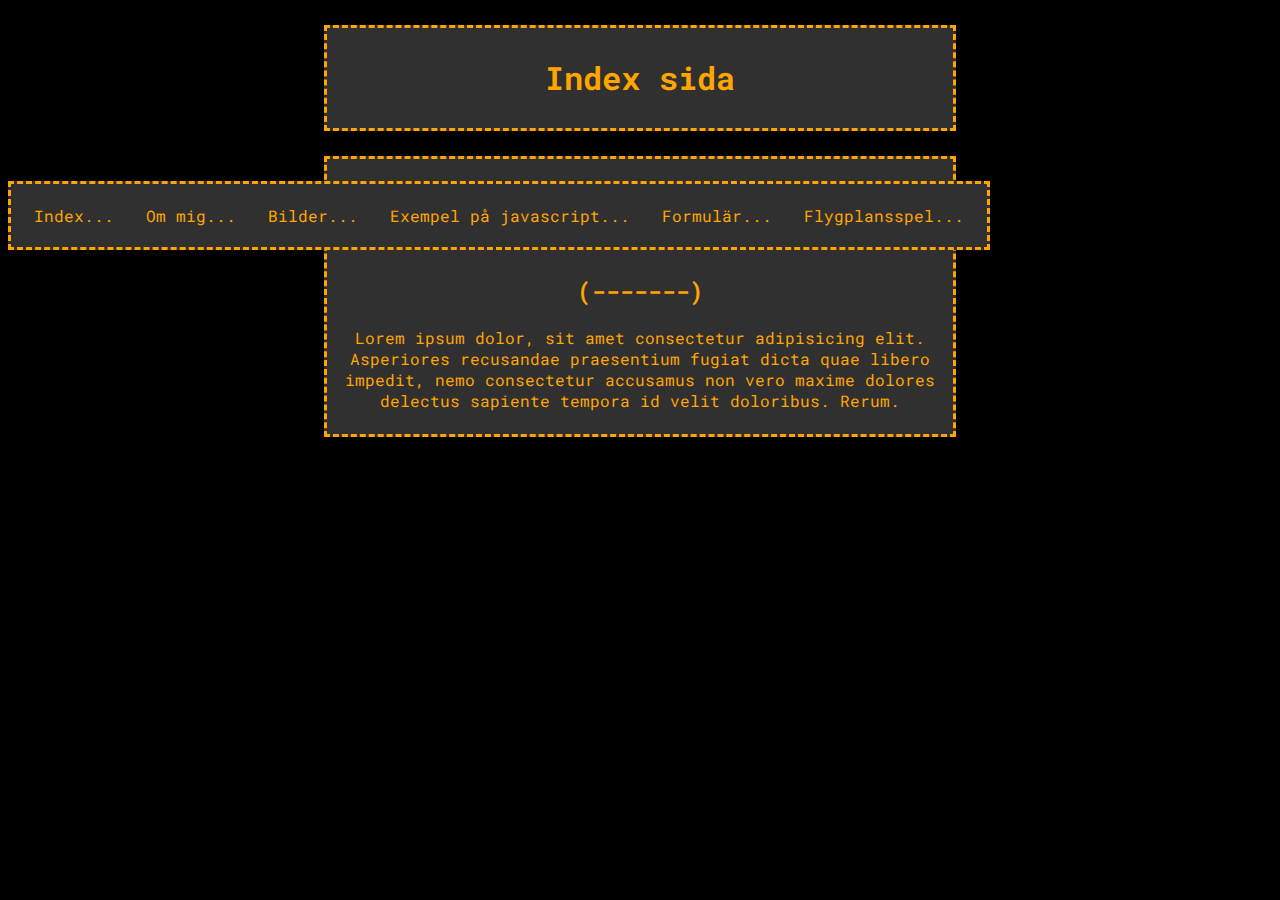
<file: index.html>
<!DOCTYPE html>
<html lang="sv">
<head>
    <meta charset="UTF-8">
    <meta name="viewport" content="width=device-width, initial-scale=1.0">
    <title>Index sida</title>
    <link rel="stylesheet" href="testing.css">
    <link rel="stylesheet" href="https://fonts.googleapis.com/css?family=Roboto_Mono">
    <style>
        h1,h2 {
            font-family: "Roboto_Mono", monospace;
        }
    </style>
</head>
<body>
    <header class="col-6">
        <h1>Index sida</h1>
    </header>

    <nav class="topnav">
        <a href="index.html">Index...</a>
        <a href="om-mig-sida.html">Om mig...</a>
        <a href="bild-sida.html">Bilder...</a>
        <a href="javascript-exempel.html">Exempel på javascript...</a>
        <a href="formulär.html">Formulär...</a>
        <a href="Spel.html">Flygplansspel...</a>
    </nav>


    <main class="col-6">
        <h2>(-------)</h2> 
        <p>Lorem ipsum dolor, sit amet consectetur adipisicing elit. Asperiores recusandae praesentium fugiat dicta quae libero impedit, nemo consectetur accusamus non vero maxime dolores delectus sapiente tempora id velit doloribus. Rerum.</p>
    </main>
    
</body>
</html>
</file>
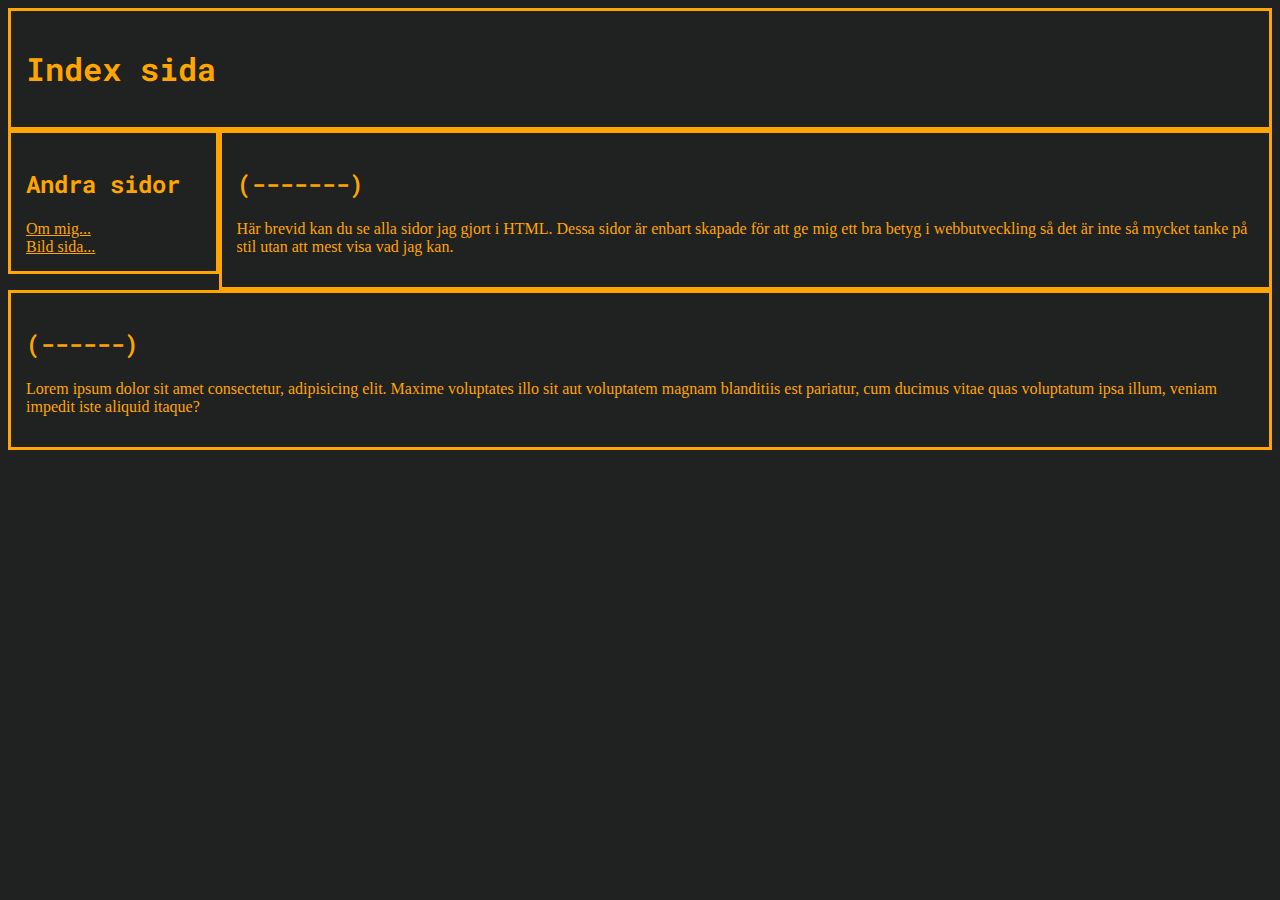
<file: .github/index.html>
<!DOCTYPE html>
<html lang="sv">
<head>
    <meta charset="UTF-8">
    <meta name="viewport" content="width=device-width, initial-scale=1.0">
    <title>Index sida</title>
    <link rel="stylesheet" href="testing.css">
    <link rel="stylesheet" href="https://fonts.googleapis.com/css?family=Roboto_Mono">
    <style>
        h1,h2 {
            font-family: "Roboto_Mono", monospace;
        }
    </style>
</head>
<body>
    <header class="col-12">
        <h1>Index sida</h1>
    </header>

    <nav class="col-2">
        <h2>Andra sidor</h2>
        <a href="om-mig-sida.html">Om mig...</a>
        <br>
        <a href="bild-sida.html">Bild sida...</a>

    </nav>

    <main class="col-10">
        <h2>(-------)</h2> 
        <p>Här brevid kan du se alla sidor jag gjort i HTML. Dessa sidor är enbart skapade för att ge mig ett bra betyg i webbutveckling så det är inte så mycket tanke på stil utan att mest visa vad jag kan.</p>
    </main>

    <footer class="col-12">
        <h2>(------)</h2>
        <p>Lorem ipsum dolor sit amet consectetur, adipisicing elit. Maxime voluptates illo sit aut voluptatem magnam blanditiis est pariatur, cum ducimus vitae quas voluptatum ipsa illum, veniam impedit iste aliquid itaque?</p>
    </footer>
</body>
</html>
</file>
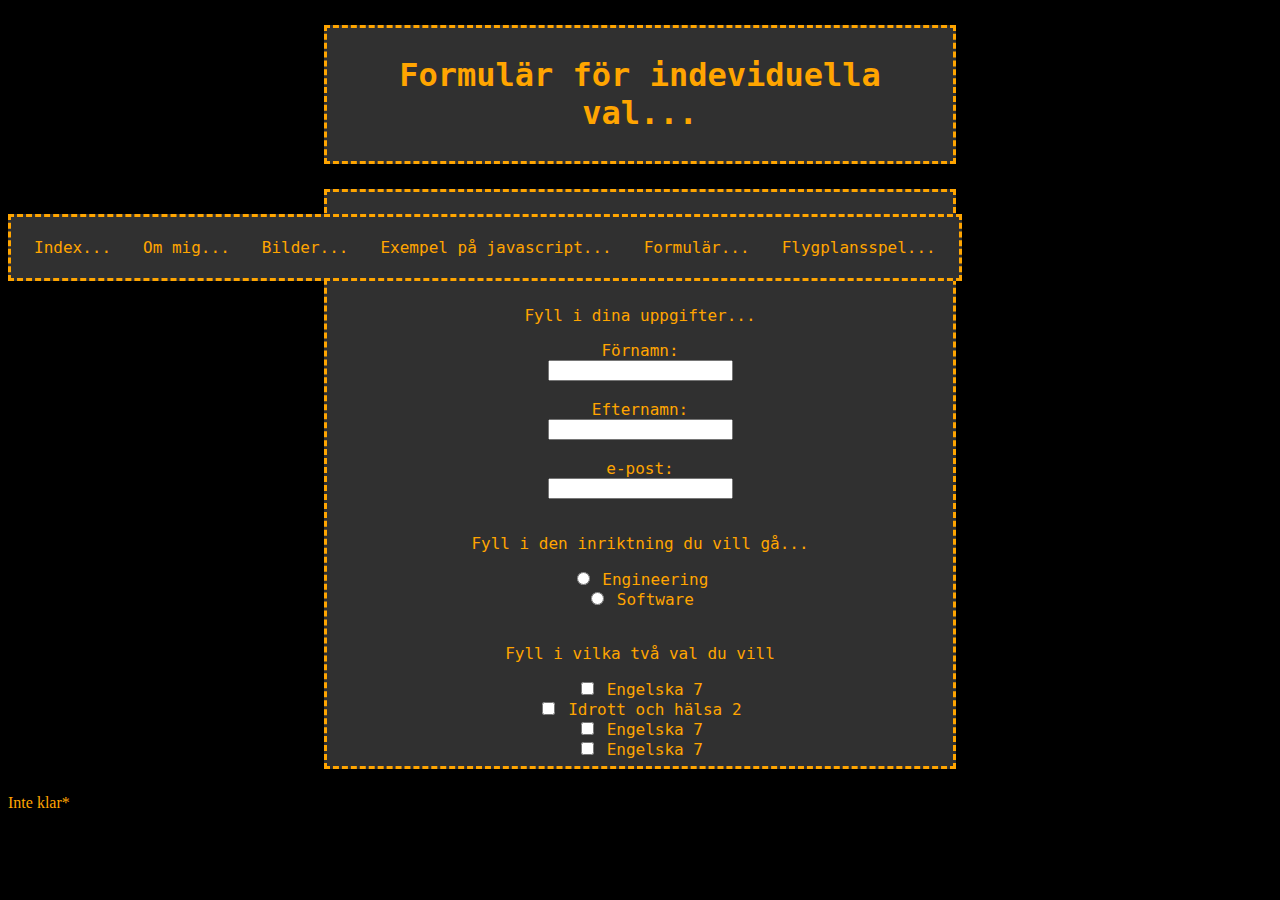
<file: formulär.html>
<!DOCTYPE html>
<html lang="sv">
<head>
    <meta charset="UTF-8">
    <meta http-equiv="X-UA-Compatible" content="IE=edge">
    <meta name="viewport" content="width=device-width, initial-scale=1.0">
    <title>Document</title>

    <link rel = "stylesheet" type = "text/css"  href = "testing.css" />

</head>
<body>
    
    <header class="col-6">
    <h1>Formulär för indeviduella val...</h1>
    </header>

    <nav class="topnav">
        <a href="index.html">Index...</a>
        <a href="om-mig-sida.html">Om mig...</a>
        <a href="bild-sida.html">Bilder...</a>
        <a href="javascript-exempel.html">Exempel på javascript...</a>
        <a href="formulär.html">Formulär...</a>
        <a href="Spel.html">Flygplansspel...</a>
    </nav>

    <form class="col-6">
        <p>Fyll i dina uppgifter...</p>
        <label for="förnamn">Förnamn:</label><br>
        <input type="text" id="förnamn" name="förnamn"><br>
        <br>
        <label for="efternamn">Efternamn:</label><br>
        <input type="text" id="efternamn" name="efternamn"><br>
        <br>
        <label for="e-post">e-post:</label><br>
        <input type="text" id="e-post" name="e-post"><br>
        <br>
        <p>Fyll i den inriktning du vill gå...</p>
        <input type="radio" id="engineering" name="inriktning" value="engineering">
        <label for="engineering">Engineering</label><br>
        <input type="radio" id="software" name="inriktning" value="software">
        <label for="software">Software</label><br>
        <br>
        <p>Fyll i vilka två val du vill </p>
        <input type="checkbox" id="val1" name="val1" value="eng7">
        <label for="val1">Engelska 7</label><br>
        <input type="checkbox" id="val2" name="val2" value="ioh2">
        <label for="val2">Idrott och hälsa 2</label><br>
        <input type="checkbox" id="val3" name="val3" value="engelska7">
        <label for="val3">Engelska 7</label><br>
        <input type="checkbox" id="val4" name="val4" value="engelska7">
        <label for="val4">Engelska 7</label><br>
        
    </form>

    <p>Inte klar*</p>
</body>
</html>
</file>
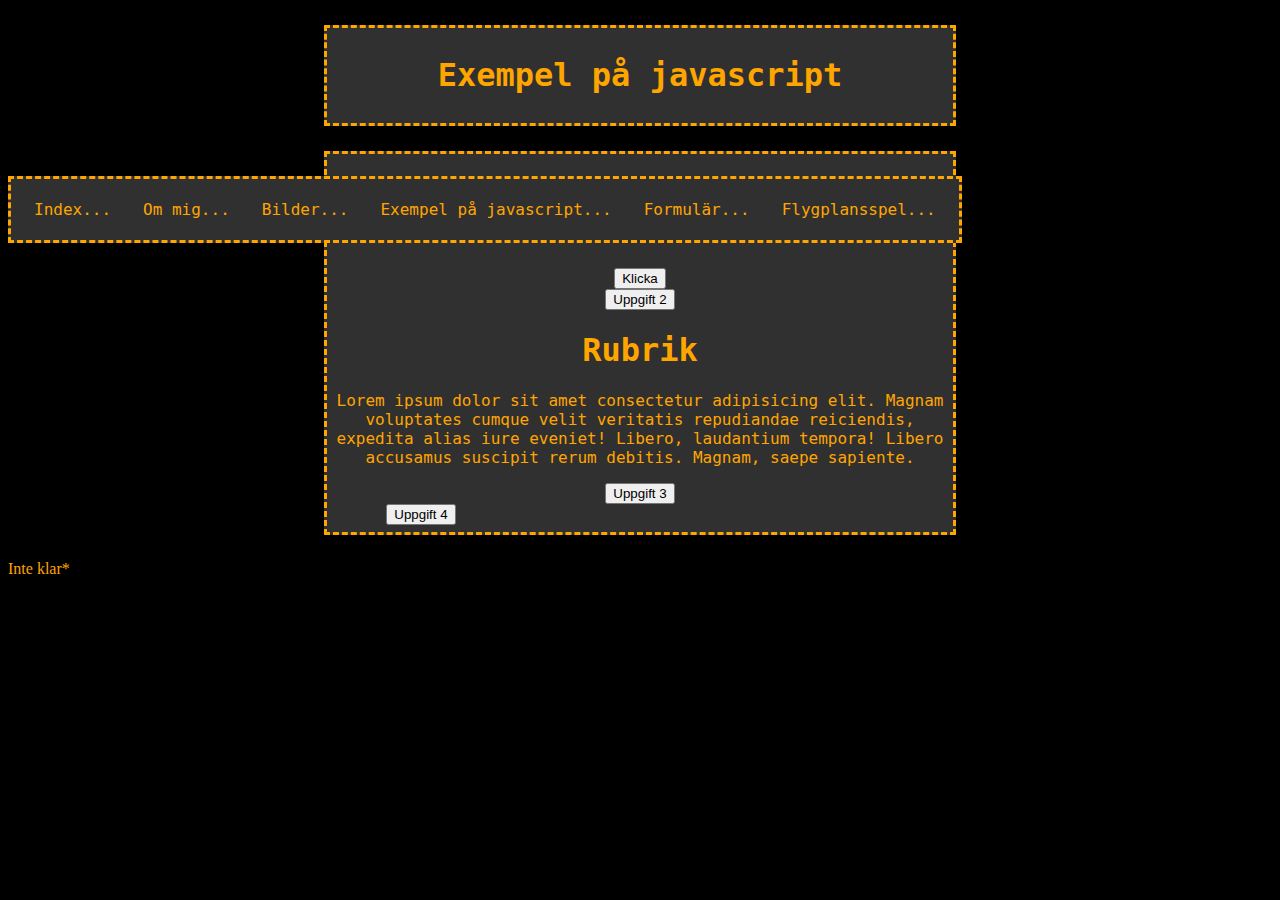
<file: javascript-exempel.html>
<!DOCTYPE html>
<html lang="sv">
    <head>
        <meta charset="UTF-8">
        <meta http-equiv="X-UA-Compatible" content="IE=edge">
        <meta name="viewport" content="width=device-width, initial-scale=1.0">
        <title>Document</title>
        <script src="javascript-exempel.js"></script>

        <link rel = "stylesheet" type = "text/css"  href = "testing.css" />
        
    </head>
    <!--Denna sida har skapats av mig (Erik) och datumet är 22/3-2020.-->
    <body>
        <header class="col-6">
            <H1>Exempel på javascript</H1>
        </header>


        <nav class="topnav">
            <a href="index.html">Index...</a>
            <a href="om-mig-sida.html">Om mig...</a>
            <a href="bild-sida.html">Bilder...</a>
            <a href="javascript-exempel.html">Exempel på javascript...</a>
            <a href="formulär.html">Formulär...</a>
            <a href="Spel.html">Flygplansspel...</a>
        </nav>
        
        <main class="col-6">
            <button type="button" onclick="alert('Erik har skapat den här sidan.')">Klicka</button>
            <br>
            <button type="button" onclick="authorDialog()">Uppgift 2</button> 
            <br>
            <h1 id="demo1">Rubrik</h1>
            <p id="demo2">Lorem ipsum dolor sit amet consectetur adipisicing elit. Magnam voluptates cumque velit veritatis repudiandae reiciendis, expedita alias iure eveniet! Libero, laudantium tempora! Libero accusamus suscipit rerum debitis. Magnam, saepe sapiente.</p>
            <button type="button" onclick="uppgift3()">Uppgift 3</button>
            <br>
            <button type="button" onclick="uppgift4()">Uppgift 4</button>

            <img id="demo3">
        </main>

        <p>Inte klar*</p>
        
    </body>
    
</html>
</file>
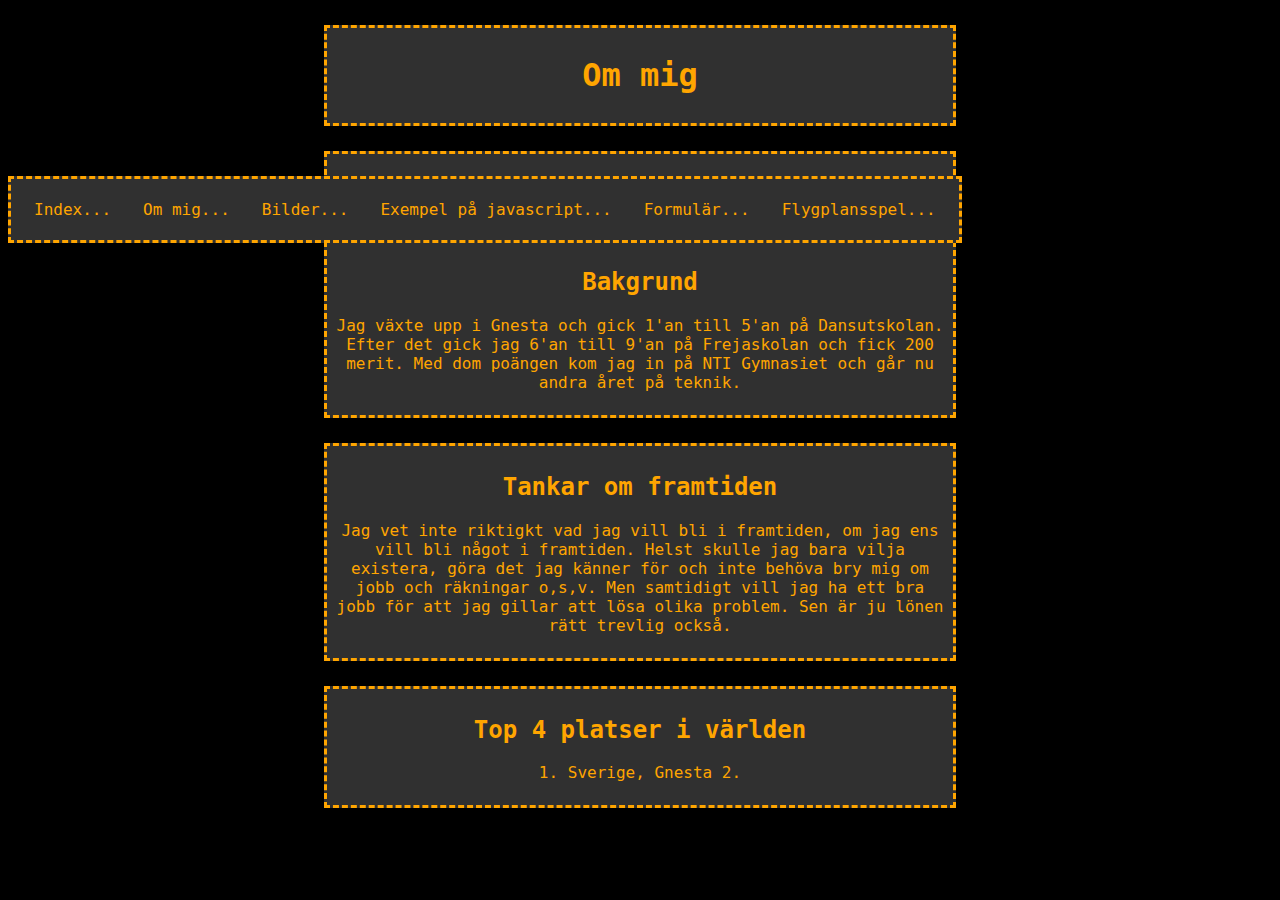
<file: om-mig-sida.html>
<!DOCTYPE html>
<html lang="sv">
<head>
    <meta charset="UTF-8">
    <meta name="viewport" content="width=device-width, initial-scale=1.0">
    <title>erik-fagerdahl</title>
    <!--Sidan är skapad av Erik Fagerdahl.
        Året är 2020
        Sidan är skapad som en inlämningsuppgift.
    -->
    
    <link rel = "stylesheet" type = "text/css"  href = "testing.css" />

</head>
<body>
    <header class="col-6">
        <h1>Om mig</h1>
    </header>

    <nav class="topnav">
        <a href="index.html">Index...</a>
        <a href="om-mig-sida.html">Om mig...</a>
        <a href="bild-sida.html">Bilder...</a>
        <a href="javascript-exempel.html">Exempel på javascript...</a>
        <a href="formulär.html">Formulär...</a>
        <a href="Spel.html">Flygplansspel...</a>
    </nav>

    
    <section class="col-6">
        <h2>Bakgrund</h2>
        <p>Jag växte upp i Gnesta och gick 1'an till 5'an på Dansutskolan. Efter det gick jag 6'an till 9'an på Frejaskolan och fick 200 merit. Med dom poängen kom jag in på NTI Gymnasiet och går nu andra året på teknik.</p>
    </section>
    <section class="col-6">
        <h2>Tankar om framtiden</h2>
        <p>Jag vet inte riktigkt vad jag vill bli i framtiden, om jag ens vill bli något i framtiden. Helst skulle jag bara vilja existera, göra det jag känner för och inte behöva bry mig om jobb och räkningar o,s,v. Men samtidigt vill jag ha ett bra jobb för att jag gillar att lösa olika problem. Sen är ju lönen rätt trevlig också. </p>
    </section>
    <section class="col-6">
            <h2>Top 4 platser i världen</h2>
            <p>
                1. Sverige, Gnesta
                2. 
            </p>
    </section>
   
</body>

</html>
</file>
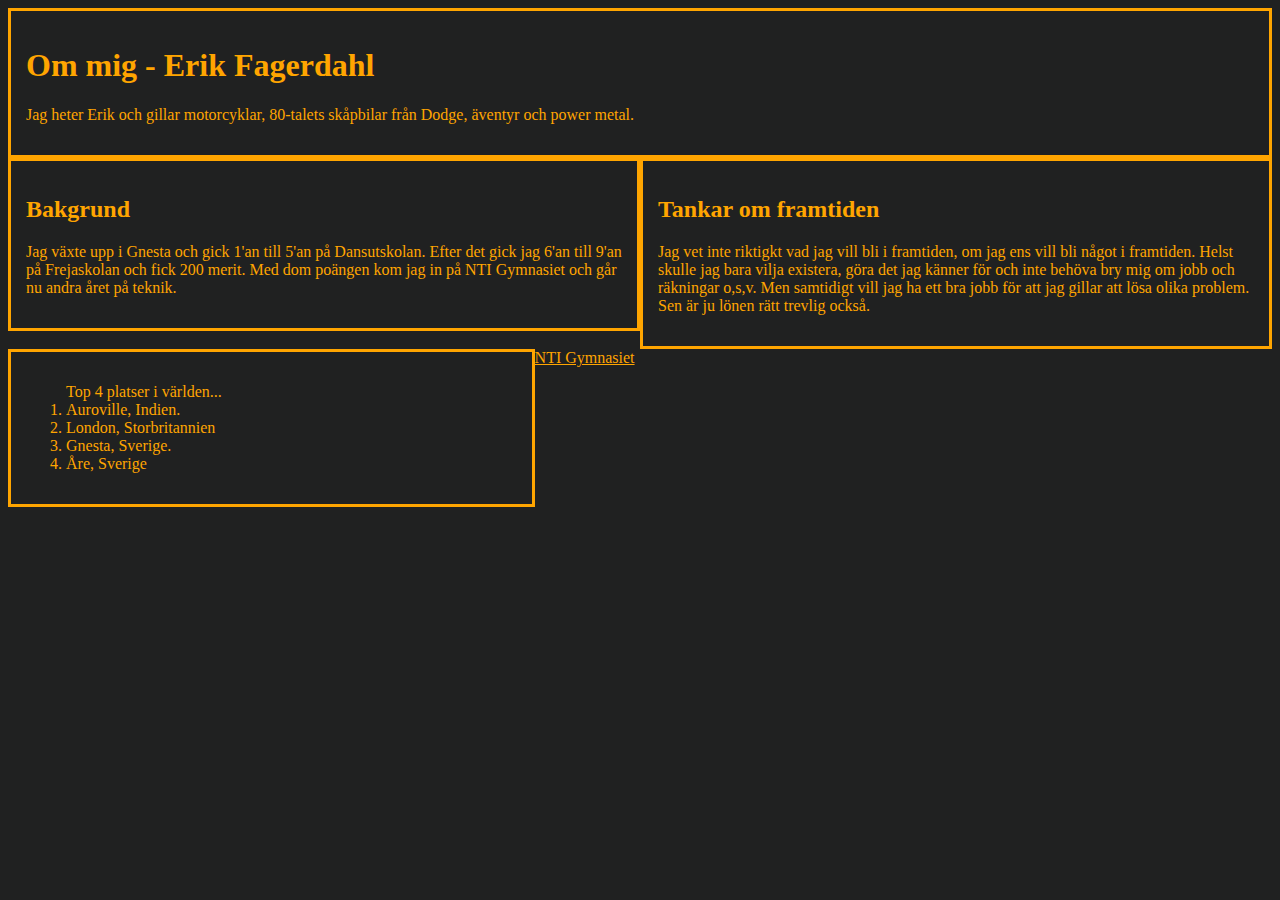
<file: .github/om-mig-sida.html>
<!DOCTYPE html>
<html lang="sv">
<head>
    <meta charset="UTF-8">
    <meta name="viewport" content="width=device-width, initial-scale=1.0">
    <title>erik-fagerdahl</title>
    <!--Sidan är skapad av Erik Fagerdahl.
        Året är 2020
        Sidan är skapad som en inlämningsuppgift.
    -->
    
    <link rel = "stylesheet" type = "text/css"  href = "testing.css" />

</head>
<body>

    <section class="col-12">
        <h1>Om mig - Erik Fagerdahl</h1>
        <p>Jag heter Erik och gillar motorcyklar, 80-talets skåpbilar från Dodge, äventyr och power metal.</p>
    </section>
    <section class="col-6">
        <h2>Bakgrund</h2>
        <p>Jag växte upp i Gnesta och gick 1'an till 5'an på Dansutskolan. Efter det gick jag 6'an till 9'an på Frejaskolan och fick 200 merit. Med dom poängen kom jag in på NTI Gymnasiet och går nu andra året på teknik.</p>
    </section>
    <section class="col-6">
        <h2>Tankar om framtiden</h2>
        <p>Jag vet inte riktigkt vad jag vill bli i framtiden, om jag ens vill bli något i framtiden. Helst skulle jag bara vilja existera, göra det jag känner för och inte behöva bry mig om jobb och räkningar o,s,v. Men samtidigt vill jag ha ett bra jobb för att jag gillar att lösa olika problem. Sen är ju lönen rätt trevlig också. </p>
    </section>
    <section class="col-5">
            <ol>Top 4 platser i världen...
                <li>Auroville, Indien.</li>
                <li>London, Storbritannien</li>
                <li>Gnesta, Sverige.</li>
                <li>Åre, Sverige</li>
            </ol>
    </section>
   
    
    
    <a href="https://www.ntigymnasiet.se/" target="_blank">NTI Gymnasiet</a>
    
</body>

</html>
</file>
<file: testing.css>
* {
  box-sizing: border-box;
}

.col-1 {width: 8.33%;}
.col-2 {width: 16.66%;}
.col-3 {width: 25%;}
.col-4 {width: 33.33%;}
.col-5 {width: 41.66%;}
.col-6 {width: 50%;}
.col-7 {width: 58.33%;}
.col-8 {width: 66.66%;}
.col-9 {width: 75%;}
.col-10 {width: 83.33%;}
.col-11 {width: 91.66%;}
.col-12 {width: 100%;}

[class*="col-"] {
  
  float: center;
  padding: 7px;
  text-align: center;
  border: 3px solid #FFA500;
  margin: 25px;
  margin-left: auto;
  margin-right: auto;
  border-style: dashed;
  border-collapse: separate;
  border-spacing: 10px;
  font-family: "Roboto_Mono", monospace;
  background-color: #303030;
}


body {
  background-color: #000000;
}

footer,article,section,main,header,a,body,form {
  color: #FFA500;

}

img{
  width: 70%;
}


/*´tog det här från W3Schools men ändrade lite av det.------------------------------------------*/
.topnav {
  float: left;
  padding: 7px;
  text-align: left;
  border: 3px solid #FFA500;
  margin: 25px;
  margin-left: auto;
  margin-right: auto;
  border-style: dashed;
  border-collapse: separate;
  border-spacing: 10px;
  font-family: "Roboto_Mono", monospace;
  background-color: #303030;

}

/* Style the topnav links */
.topnav a {
  float: left;
  display: block;
  color: #FFA500;
  text-align: left;
  padding: 14px 16px;
  text-decoration: none;
}

/* Change color on hover */
.topnav a:hover {
  background-color: #ddd;
  color: black;
}

@media screen and (max-width: 600px) {
  .topnav a{
    float: none;
    display: block;
  }
/*------------------------------------------*/

li {
  display: inline;
}

}
/*To do
Make background fit
fix navigation on difrent monitors
*/
</file>
<file: .github/testing.css>
* {
  box-sizing: border-box;
}

.col-1 {width: 8.33%;}
.col-2 {width: 16.66%;}
.col-3 {width: 25%;}
.col-4 {width: 33.33%;}
.col-5 {width: 41.66%;}
.col-6 {width: 50%;}
.col-7 {width: 58.33%;}
.col-8 {width: 66.66%;}
.col-9 {width: 75%;}
.col-10 {width: 83.33%;}
.col-11 {width: 91.66%;}
.col-12 {width: 100%;}

[class*="col-"] {
  float: left;
  padding: 15px;
  border: 3px solid orange;
}


body {
  background-color: rgb(32, 33, 33);
}

header{
  color: orange;
  }

Nav {
  color: orange;
}

footer,article,section,main {
  color: orange;
}

a {
  color: orange;
}
</file>
